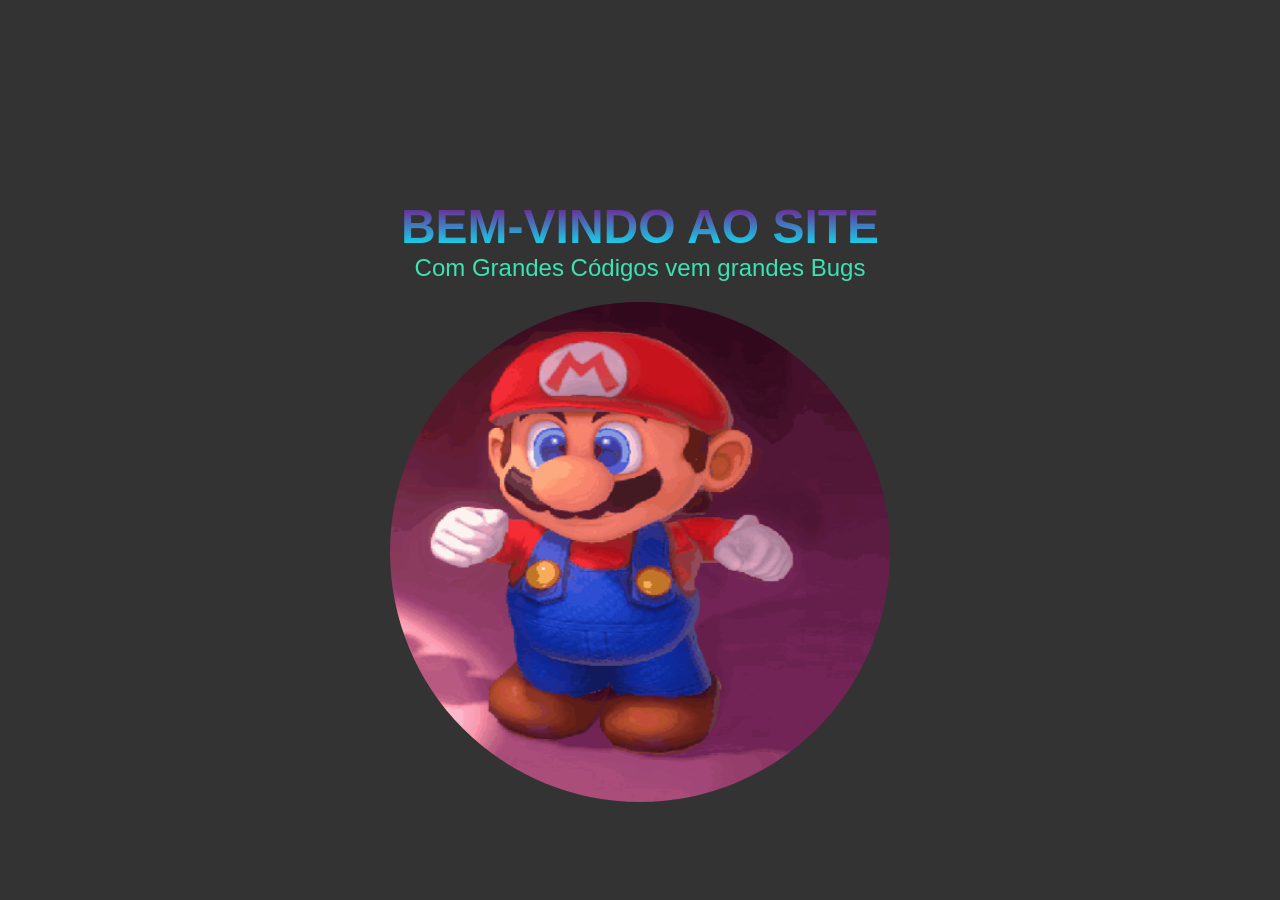
<file: index.html>
<!DOCTYPE html>
<html lang="en">
<head>
    <meta charset="UTF-8">
    <meta name="viewport" content="width=device-width, initial-scale=1.0">
    <link rel="stylesheet" href="./src/css/estilo.css">
    <title>Projeto | Inicio</title>
</head>
<body>

    <div id="inicio">
        <h1 id="titulo">Bem-Vindo ao Site</h1>
        <p id="frase">Com Grandes Códigos vem grandes Bugs</p>
        <img src="./src/assets/logo.gif" alt="imagem" id="imgHero">
    </div>

    <header>
        <img src="./src/assets/logo.gif" alt="logo" id="logo">
        <!-- Menu Hamburguer -->
         <div class="menu-hamburguer" id="menu-icone">
            <span></span>
            <span></span>
            <span></span>
         </div>
    <nav>
        <ul>
            <li><a href="index.html">Home</a></li>
            <li><a href="./src/pages/sobre.html">Sobre</a></li>
            <li><a href="./src/pages/contato.html">Contato</a></li>
        </ul>
    </nav>
        <!-- <div>
            <input type="button" class="cor" onclick="trocar('#3AE4B1')">
            <input type="button" class="cor" onclick="trocar('#C13AF2')">
            <input type="button" class="cor" onclick="trocar('#FBFF24')">
        </div> -->
    </header>

    <main>
        <p id="texto">Produtos em Destaques</p>
    </main>




    
    <script src="./src/js/script.js"></script>
</body>
</html>
</file>
<file: src/css/estilo.css>
:root{
    --color1:#f0f0f0;
    --color2:#333;
    --color3:#555;
    --color4:#3ae4b1;
    --colorLinear:linear-gradient(purple,aqua);
    --fontFamily:"Cascadia Code",sans-serif;
}

*{
    margin:0;
    padding:0;
    box-sizing:border-box;
}
body{
    background:var(--color1);
    font-family:var(--fontFamily);
}

/******************************
Estilizando o Hero
********************************/
#inicio{
    position:fixed;
    top:0;
    left:0;
    width:100%;
    height:100%;
    display:flex;
    flex-direction:column;
    background:var(--color2);
    justify-content:center;
    align-items:center;
    opacity:1;
    transition: opacity 1s ease-in-out;/*faz um efeito suave de entrada e saida*/
}
#imgHero{
    width:500px;
    height:500px;
    border-radius:50%;
    margin-top:20px;
    animation: rodar 1s ease-in-out;
}

@keyframes rodar{
    from{
        transform:rotate(0deg);
    }
    to{
        transform:rotate(360deg);
    }
}

#titulo{
      margin-top:100px;
    text-align:center;
    font-size:3rem;
    background:var(--colorLinear);
    text-transform:uppercase;
    -webkit-text-fill-color:transparent;
    background-clip:text;
    animation: efeito 1s ease-in-out;
}
@keyframes efeito {
    from{
        opacity:0;
    }
    to{
        opacity:1;
        transform:translateY(-10px);
    }
}

#frase{
    font-size:1.5rem;
    color:var(--color4);
    animation: efeito2 1s ease-in-out;
}

@keyframes efeito2 {
    from{
        transform: scale(1);
    }
    to{
        transform: scale(1.5);
    }
}


header{
    background:var(--color3);/*cor do fundo*/
    color:var(--color4);/*cor da fonte*/
    padding:20px; /*espaçamento interno*/
    align-items:center;/*centraliza os items ao centro*/
    display:flex;/*deixa um do lado do outro*/
    justify-content:space-between; /*ajusta o conteudo*/
    border-radius:50px;/*arredonda a borda em 50px*/
}
header #logo{
    width:70px;/*definindo largura*/
    height:70px; /*definindo altura*/
    border-radius:50%; /*arredondando as bordas*/
}

header nav ul{
    display:flex;
    gap:20px;/*espaço entre elementos*/
    list-style:none;/*remove as listas(bolinhas)*/
}

header nav ul li a{
    text-decoration:none; /*remove a linha abaixo do texto*/
    color:var(--color1);/*cor da fonte*/
    font-weight:800;  /*deixa o texto negrito*/
}
/*hover é uma pseudo-classe, faz um efeito ao passar o mouse*/
header nav ul li a:hover{
    color:var(--color4);/*cor da fonte*/
    text-decoration:underline;/*adiciona uma linha abaixo do texto*/
    text-transform:uppercase; /*deixa o texto maiúsculo*/
}

/* MENU-HAMBURGUER */
.menu-hamburguer{
    display:none;
    flex-direction:column;
    justify-content:space-around;
    width:30px;
    height:25px;
    cursor:pointer;
    z-index:1001;
}
.menu-hamburguer span{
    width:100%;
    height:3px;
    background:var(--color1);
    border-radius:10px;
}



.cor{
    width:30px;/*define a largura*/
    height:30px;/*define a altura*/
    border-radius:50px;/*arredondando as bordas*/
    background:var(--colorLinear);/*muda a cor de fundo com degrade*/
}
#texto{
    margin-top:100px;
    text-align:center;
    font-size:4em;
    background:var(--colorLinear);
    text-transform:uppercase;
    -webkit-text-fill-color:transparent;
    background-clip:text;
}

/* RESPONSIVIDADE MENU HAMBURGUER */

@media (max-width:768px){
    .menu-hamburguer{
        display:flex;
    }
    nav {
        display:none;
        position:absolute;
        top:80px;
        left:0;
        margin-left:20%;
        border-radius:40px;
        width:70%;
        background:var(--color2);
        flex-direction:column;
        padding:20px 0;
    }
    nav.active{
        display:block;
    }
    nav ul{
        flex-direction:column;
        text-align:center;
       
    }
    .open span:nth-child(1){transform:rotate(45deg)translate(5px,5px);}
    .open span:nth-child(2){opacity:0}
    .open span:nth-child(3){transform:rotate(-45deg)translate(7px,-7px);}
  
}
</file>
